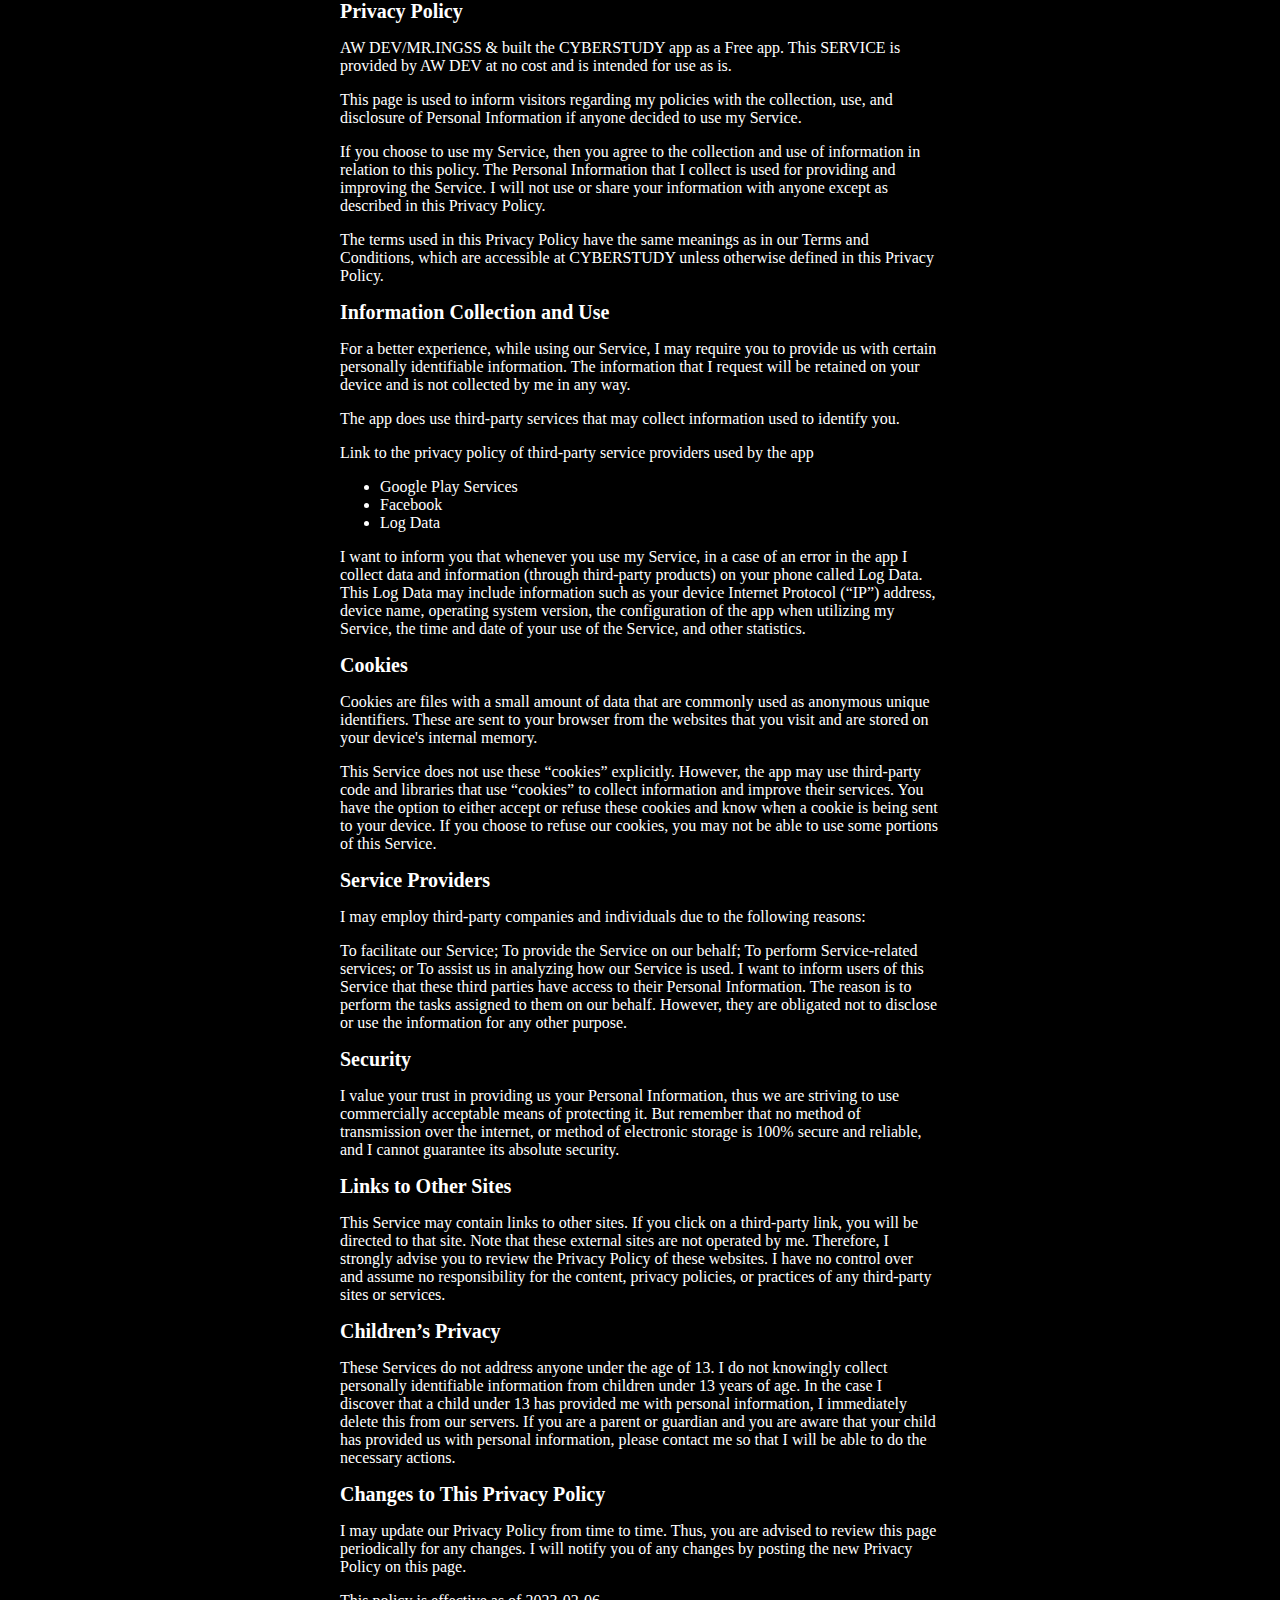
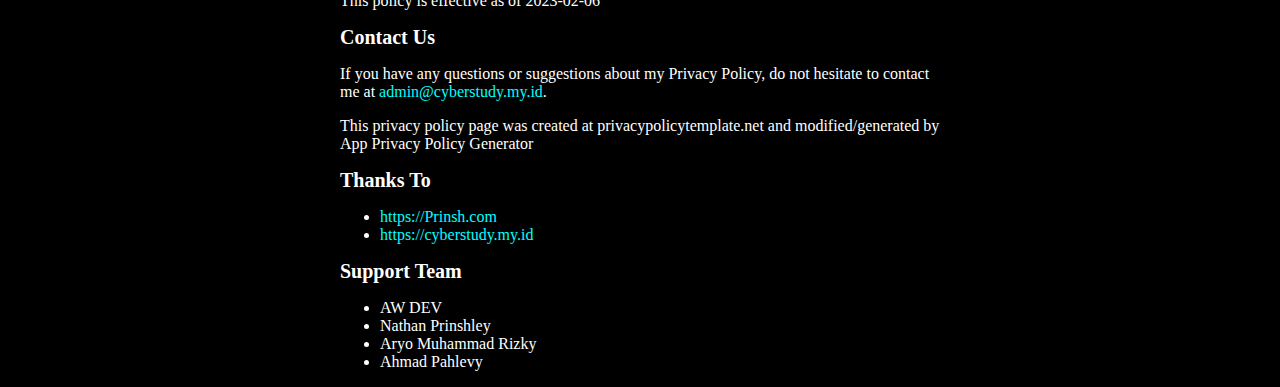
<file: privacy.html>
<html lang="en">
<title>Privacy Policy of CyberStudy</title>
<meta name="viewport" content="width=device-width,intial-scale=1"/>
<style>
body{
margin:auto;
max-width:600px;
background:black;
color:white;
}
a{
text-decoration:none;
color:aqua;
}
b{
font-size:20px;
padding-top:20px;
}
</style>
<body>
<p><b>Privacy Policy</b></p>
<p>AW DEV/MR.INGSS & built the CYBERSTUDY app as a Free app. This SERVICE is provided by AW DEV at no cost and is intended for use as is.
</p>

<p>This page is used to inform visitors regarding my policies with the collection, use, and disclosure of Personal Information if anyone decided to use my Service.
</p>

<p>If you choose to use my Service, then you agree to the collection and use of information in relation to this policy. The Personal Information that I collect is used for providing and improving the Service. I will not use or share your information with anyone except as described in this Privacy Policy.
</p>

<p>The terms used in this Privacy Policy have the same meanings as in our Terms and Conditions, which are accessible at CYBERSTUDY unless otherwise defined in this Privacy Policy.
</p>

<p><b>Information Collection and Use</b></p>
<p>For a better experience, while using our Service, I may require you to provide us with certain personally identifiable information. The information that I request will be retained on your device and is not collected by me in any way.
</p>

<p>The app does use third-party services that may collect information used to identify you.
</p>

<p>Link to the privacy policy of third-party service providers used by the app
</p>

<ul>
<li>Google Play Services</li>
<li>Facebook</li>
<li>Log Data</li>
</ul>

<p>I want to inform you that whenever you use my Service, in a case of an error in the app I collect data and information (through third-party products) on your phone called Log Data. This Log Data may include information such as your device Internet Protocol (“IP”) address, device name, operating system version, the configuration of the app when utilizing my Service, the time and date of your use of the Service, and other statistics.
</p>

<p><b>Cookies</b></p>
<p>Cookies are files with a small amount of data that are commonly used as anonymous unique identifiers. These are sent to your browser from the websites that you visit and are stored on your device's internal memory.
</p>

<p>This Service does not use these “cookies” explicitly. However, the app may use third-party code and libraries that use “cookies” to collect information and improve their services. You have the option to either accept or refuse these cookies and know when a cookie is being sent to your device. If you choose to refuse our cookies, you may not be able to use some portions of this Service.
</p>

<p><b>Service Providers</b></p>
<p>I may employ third-party companies and individuals due to the following reasons:
</p>

<p>To facilitate our Service;
To provide the Service on our behalf;
To perform Service-related services; or
To assist us in analyzing how our Service is used.
I want to inform users of this Service that these third parties have access to their Personal Information. The reason is to perform the tasks assigned to them on our behalf. However, they are obligated not to disclose or use the information for any other purpose.
</p>

<p><b>Security</b></p>
<p>I value your trust in providing us your Personal Information, thus we are striving to use commercially acceptable means of protecting it. But remember that no method of transmission over the internet, or method of electronic storage is 100% secure and reliable, and I cannot guarantee its absolute security.
</p>

<p><b>Links to Other Sites</b></p>
<p>This Service may contain links to other sites. If you click on a third-party link, you will be directed to that site. Note that these external sites are not operated by me. Therefore, I strongly advise you to review the Privacy Policy of these websites. I have no control over and assume no responsibility for the content, privacy policies, or practices of any third-party sites or services.
</p>

<p><b>Children’s Privacy</b></p>
<p>These Services do not address anyone under the age of 13. I do not knowingly collect personally identifiable information from children under 13 years of age. In the case I discover that a child under 13 has provided me with personal information, I immediately delete this from our servers. If you are a parent or guardian and you are aware that your child has provided us with personal information, please contact me so that I will be able to do the necessary actions.
</p>

<p><b>Changes to This Privacy Policy</b></p>
<p>I may update our Privacy Policy from time to time. Thus, you are advised to review this page periodically for any changes. I will notify you of any changes by posting the new Privacy Policy on this page.
</p>

<p>This policy is effective as of 2023-02-06
</p>

<p><b>Contact Us</b></p>
<p>If you have any questions or suggestions about my Privacy Policy, do not hesitate to contact me at <a href="mailto:admin@cyberstudy.my.id">admin@cyberstudy.my.id</a>.
</p>

<p>This privacy policy page was created at privacypolicytemplate.net and modified/generated by App Privacy Policy Generator
</p>

<p><b>Thanks To</b></p>
<ul>
<li><a href="https://www.prinsh.com">https://Prinsh.com</a>
</li>
<li><a href="https://www.cyberstudy.my.id">https://cyberstudy.my.id</a>
</li>
</ul>

<p><b>Support Team</b></p>
<ul>
<li>AW DEV</li>
<li>Nathan Prinshley</li>
<li>Aryo Muhammad Rizky</li>
<li>Ahmad Pahlevy</li>
</ul>
</body>
</html>
</file>
